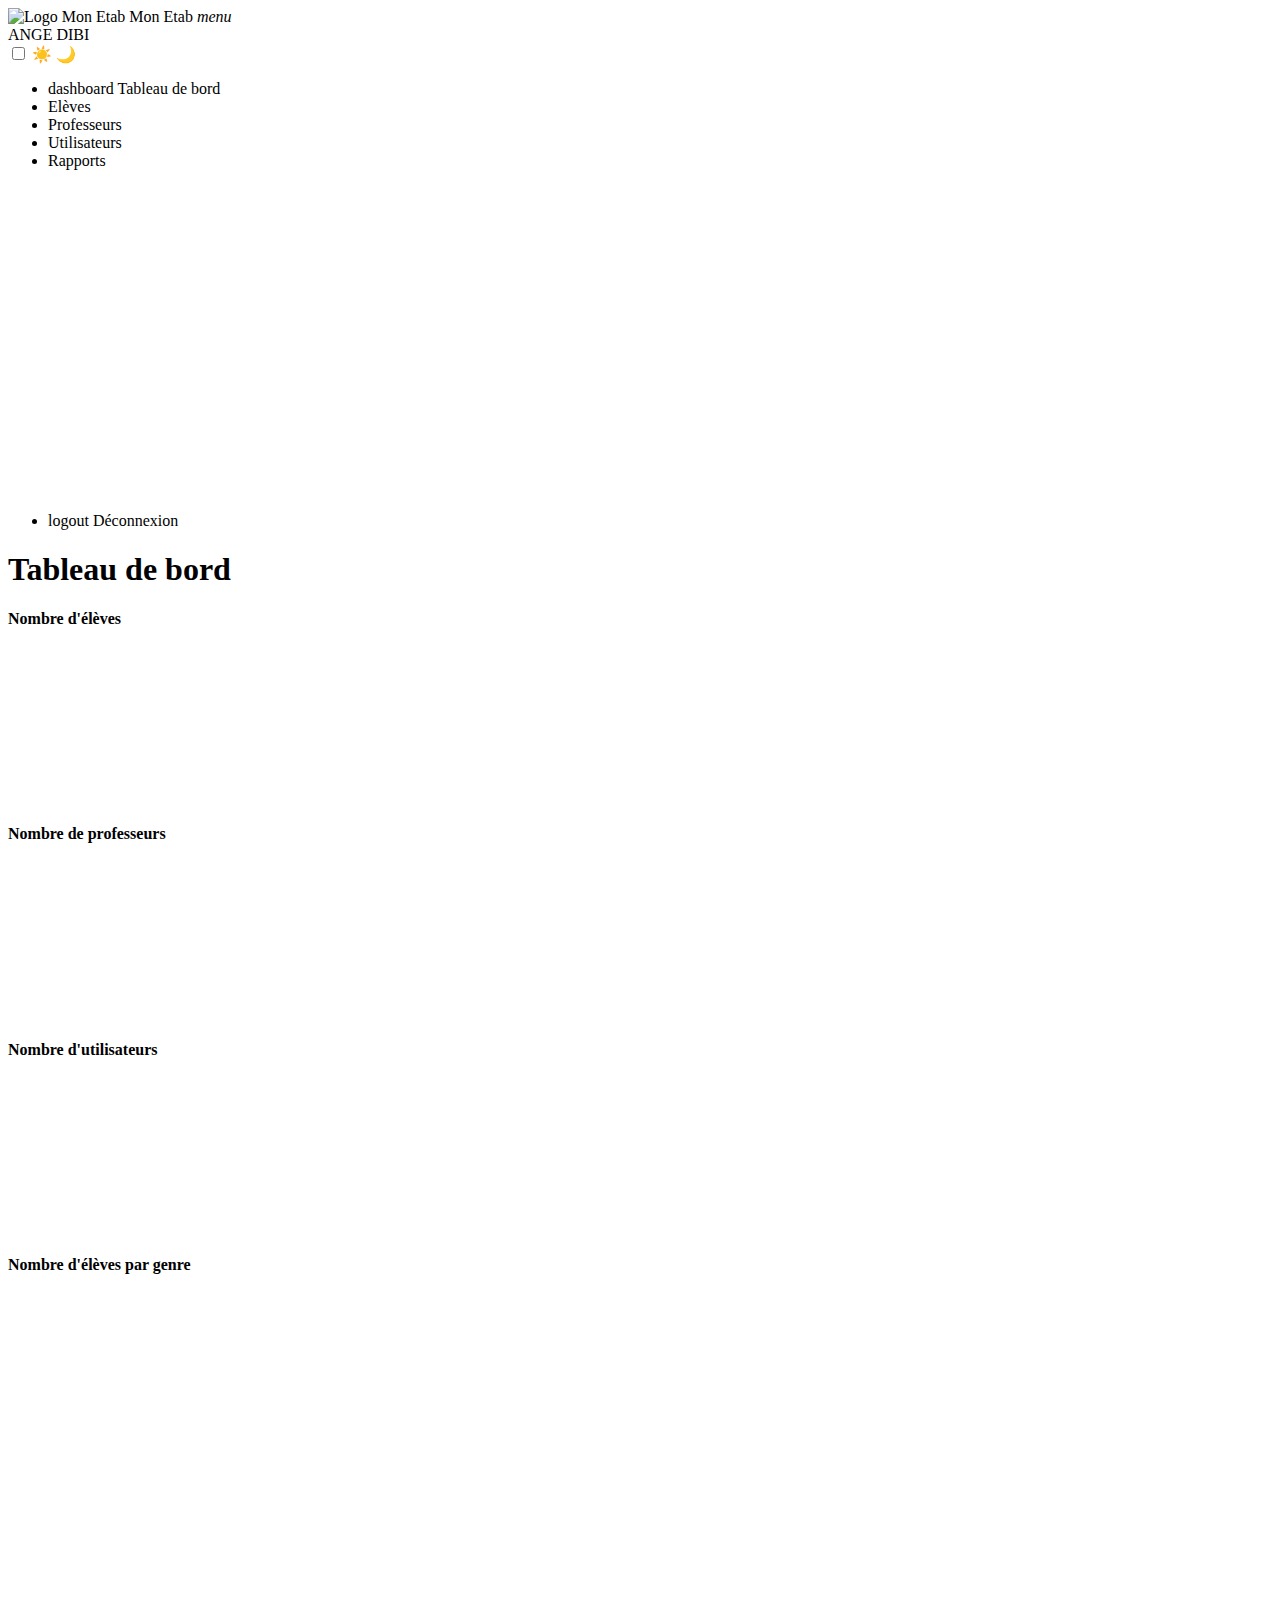
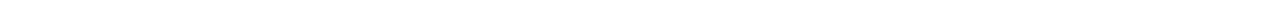
<file: target/classes/templates/home/index.html>
<!DOCTYPE html>
<html lang="fr"
      xmlns="http://www.w3.org/1999/xhtml"
      xmlns:th="http://www.thymeleaf.org">

<head th:insert="~{fragments/fragment :: head}"></head>

<body>

  <header id="header" class="header fixed-top d-flex align-items-center">

    <div class="d-flex align-items-center justify-content-between">
      <a th:href="@{home}" class="logo d-flex align-items-center">
        <img th:src="@{img/logo.png}" alt="Logo Mon Etab">
        <span class="d-none d-lg-block">  Mon Etab</span>
      </a>
      <i class="toggle-sidebar-btn"><span class="material-icons">menu</span></i>
    </div>

          <a class="nav-link nav-profile d-flex align-items-center pe-0" >
              <span class="d-none d-md-block ps-2">ANGE DIBI</span>
          </a>

      <div class="toggle-container">
          <input type="checkbox" id="toggle-switch" class="toggle-switch">
          <label for="toggle-switch" class="toggle-label">
              <span class="toggle-icon sun">☀️</span>
              <span class="toggle-icon moon">🌙</span>
          </label>
      </div>


  </header>

  <aside id="sidebar" class="sidebar">

    <ul class="sidebar-nav" id="sidebar-nav">

      <li class="nav-item">
        <a class="nav-link " >
            <span class="material-icons">dashboard</span>

          <span>Tableau de bord</span>
        </a>
      </li>

      <li class="nav-item">
        <a class="nav-link collapsed" th:href="@{students}">
          <i class="fas fa-user-graduate"></i><span> Elèves</span>
        </a>
      </li>

      <li class="nav-item">
        <a class="nav-link collapsed" th:href="@{teachers}">
          <i class="fas fa-chalkboard-teacher"></i><span>Professeurs</span>
        </a>
      </li>

        <li class="nav-item">
        <a class="nav-link collapsed" th:href="@{users}">
          <i class="fas fa-users"></i><span>Utilisateurs</span>
        </a>
      </li>

      <li class="nav-item">
        <a class="nav-link collapsed" th:href="@{reports}">
          <i class="fas fa-file-alt"></i><span>Rapports</span>
        </a>
      </li>

        <br/><br/><br/><br/><br/><br/><br/><br/><br/><br/><br/><br/><br/><br/><br/><br/><br/><br/><br/>

 <li class="nav-item">
     <div class="logout">
        <a class="nav-link " th:href="@{/}">
          <span class="material-icons">logout</span>
          <span>Déconnexion</span>
        </a>
         </div>
      </li>

    </ul>

  </aside>

  <main id="main" class="main">

    <div class="pagetitle">
      <h1>Tableau de bord</h1>

    </div>

    <section class="section dashboard">

        <div class="carddashboard">
            <div class="card">
                <div class="cardeleve">
                                <h4 class="card-title">Nombre d'élèves </h4>

                                <div class="">
                        <pre>


                                       <h1>                       <span th:text="${students.size()}"></span></h1>

                        </pre>
                    </div>
                </div>
            </div>

            <div class="card">
                <div class="cardeleve">
                    <h4 class="card-title">Nombre de professeurs </h4>
                    <div class="">
                        <pre>


                                       <h1>                       <span th:text="${teachers.size()}"></span></h1>

                        </pre>
            </div>
            </div>
        </div>

      </div>
    </section>

      <section class="section dashboard">
          <div class="carddashboard">
              <div class="card">
                  <div class="cardeleve">
                      <h4 class="card-title">Nombre d'utilisateurs </h4>
                      <div class="">
                        <pre>


                                       <h1>                       <span th:text="${users.size()}"></span></h1>

                        </pre>
                      </div>
                  </div>
              </div>

              <div class="card">
                  <div class="cardeleve">
                      <h4 class="card-title">Nombre d'élèves par genre</h4>
                      <div id="trafficChart" style="min-height: 300px;" class="echart"></div>

                      <script>
                          document.addEventListener("DOMContentLoaded", () => {
                            echarts.init(document.querySelector("#trafficChart")).setOption({
                              tooltip: {
                                trigger: 'item'
                              },
                              legend: {
                                top: '5%',
                                left: 'center'
                              },
                              series: [{
                                name: 'Elèves',
                                type: 'pie',
                                radius: ['40%', '70%'],
                                avoidLabelOverlap: false,
                                label: {
                                  show: false,
                                  position: 'center'
                                },
                                emphasis: {
                                  label: {
                                    show: true,
                                    fontSize: '18',
                                    fontWeight: 'bold'
                                  }
                                },
                                labelLine: {
                                  show: false
                                },
                                data: [{

                                    value: 9,
                                    name: 'HOMMES'

                                  },

                                  {
                                    value: 6,
                                    name: 'FEMMES'
                                  },

                                  {
                                    value: 1,
                                    name: 'NON PRÉCISÉS'
                                  },

                                ]
                              }]
                            });
                          });
                      </script>
                  </div>
              </div>
              </div>
          </div>
      </section>
  </main>
  <a href="#" class="back-to-top d-flex align-items-center justify-content-center"><i class="bi bi-arrow-up-short"></i></a>

  <th:block th:insert="~{fragments/fragment :: js}"></th:block>

  <script th:src="@{vendor/apexcharts/apexcharts.min.js}"></script>
  <script th:src="@{vendor/chart.js/chart.umd.js}"></script>
  <script th:src="@{vendor/echarts/echarts.min.js}"></script>

</body>
</html>
</file>
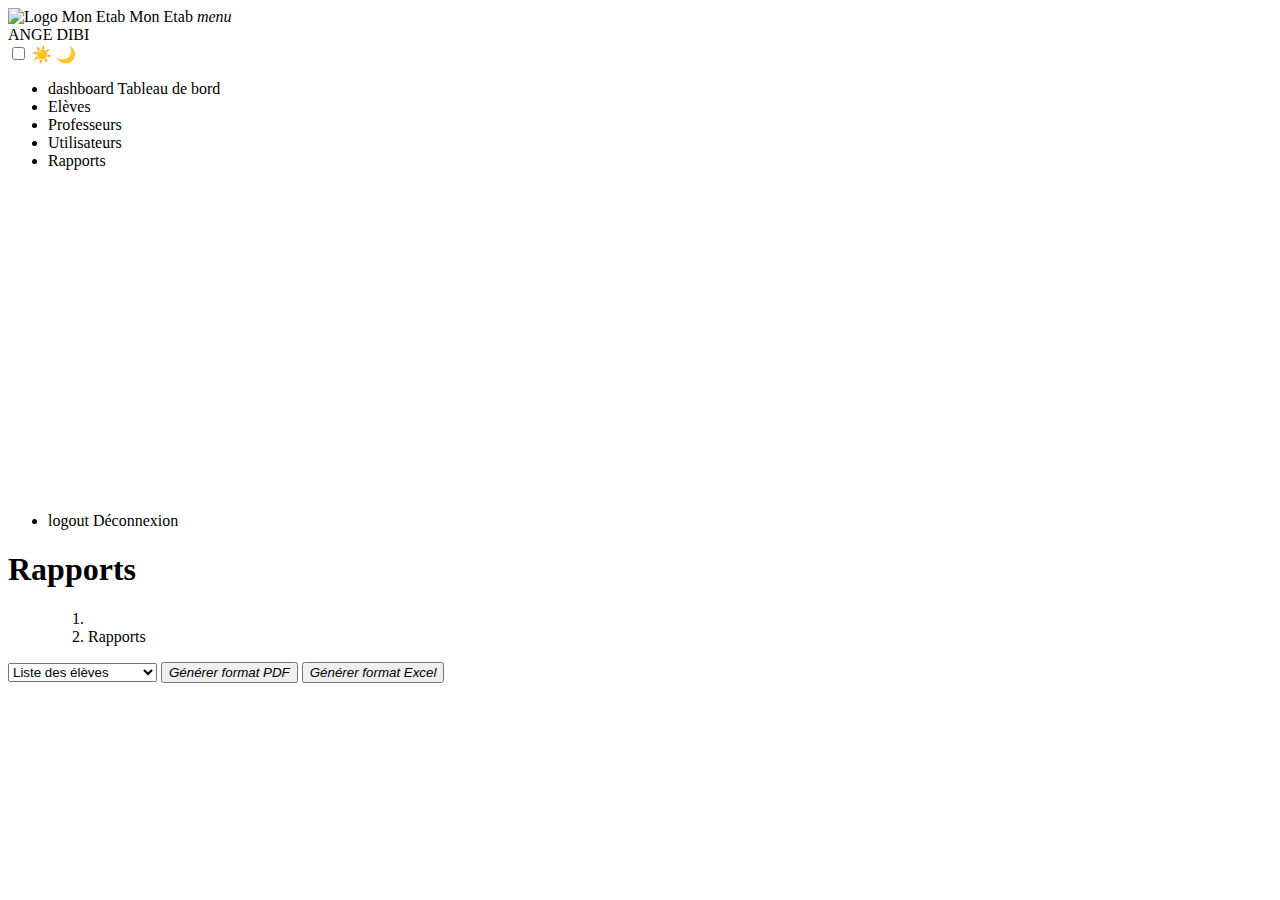
<file: target/classes/templates/reports/generate.html>
<!DOCTYPE html>
<html lang="fr"
      xmlns="http://www.w3.org/1999/xhtml"
      xmlns:th="http://www.thymeleaf.org">

<head th:insert="~{fragments/fragment :: head}"></head>

<body>

<header id="header" class="header fixed-top d-flex align-items-center">

    <div class="d-flex align-items-center justify-content-between">
        <a th:href="@{home}" class="logo d-flex align-items-center">
            <img th:src="@{img/logo.png}" alt="Logo Mon Etab">
            <span class="d-none d-lg-block">  Mon Etab</span>
        </a>
        <i class="toggle-sidebar-btn"><span class="material-icons">menu</span></i>
    </div>

    <a class="nav-link nav-profile d-flex align-items-center pe-0" >
        <span class="d-none d-md-block ps-2">ANGE DIBI</span>
    </a>

    <div class="toggle-container">
        <input type="checkbox" id="toggle-switch" class="toggle-switch">
        <label for="toggle-switch" class="toggle-label">
            <span class="toggle-icon sun">☀️</span>
            <span class="toggle-icon moon">🌙</span>
        </label>
    </div>

</header>

<aside id="sidebar" class="sidebar">

    <ul class="sidebar-nav" id="sidebar-nav">

        <li class="nav-item">
            <a class="nav-link collapsed" th:href="@{home}">
                <span class="material-icons">dashboard</span>
                </i><span>Tableau de bord </span>
            </a>
        </li>

        <li class="nav-item">
            <a class="nav-link collapsed" th:href="@{students}">
                <i class="fas fa-user-graduate "></i>
                <span>Elèves</span>
            </a>
        </li>

        <li class="nav-item">
            <a class="nav-link collapsed" th:href="@{teachers}">
                <i class="fas fa-chalkboard-teacher"></i><span>Professeurs</span>
            </a>
        </li>

        <li class="nav-item">
            <a class="nav-link collapsed" th:href="@{users}">
                <i class="fas fa-users"></i><span>Utilisateurs</span>
            </a>
        </li>

        <li class="nav-item">
            <a class="nav-link ">
                <i class="fas fa-file-alt"></i><span>Rapports</span>
            </a>
        </li>

        <br/><br/><br/><br/><br/><br/><br/><br/><br/><br/><br/><br/><br/><br/><br/><br/><br/><br/><br/>

        <li class="nav-item">
            <div class="logout">
                <a class="nav-link " th:href="@{/}">
                    <span class="material-icons">logout</span>
                    <span>Déconnexion</span>
                </a>
            </div>
        </li>
    </ul>
</aside>

<main id="main" class="main">

    <div class="pagetitle">
        <h1>Rapports</h1>
    </div>

    <div class="pagetitle">
        <nav>
            <ol class="breadcrumb">

                <nav>
                    <ol class="breadcrumb">
                        <li class="breadcrumb-item"><a th:href="@{home}"><i class="bi bi-house-door"></i></a></li>
                        <li class="breadcrumb-item active">Rapports</li>
                    </ol>
                </nav>

            </ol>
        </nav>
    </div>

    <div class="containertable">

        <main>

            <div class="options">
                <select id="rapport">
                    <option value="students">Liste des élèves</option>
                    <option value="teachers">Liste des professeurs</option>
                    <option value="users">Liste des utilisateurs</option>
                </select>

                <button class="annuler" type="reset"><i class="bi bi-file-earmark-pdf-fill">Générer format PDF</i></button>
                <button class="enregistrer" type="submit"><i class="bi bi-file-earmark-excel-fill">Générer format Excel</i></button>
            </div>
        </main>
    </div>
</main>

<a href="#" class="back-to-top d-flex align-items-center justify-content-center"><i class="bi bi-arrow-up-short"></i></a>

<th:block th:insert="~{fragments/fragment :: js}"></th:block>

</body>
</html>
</file>
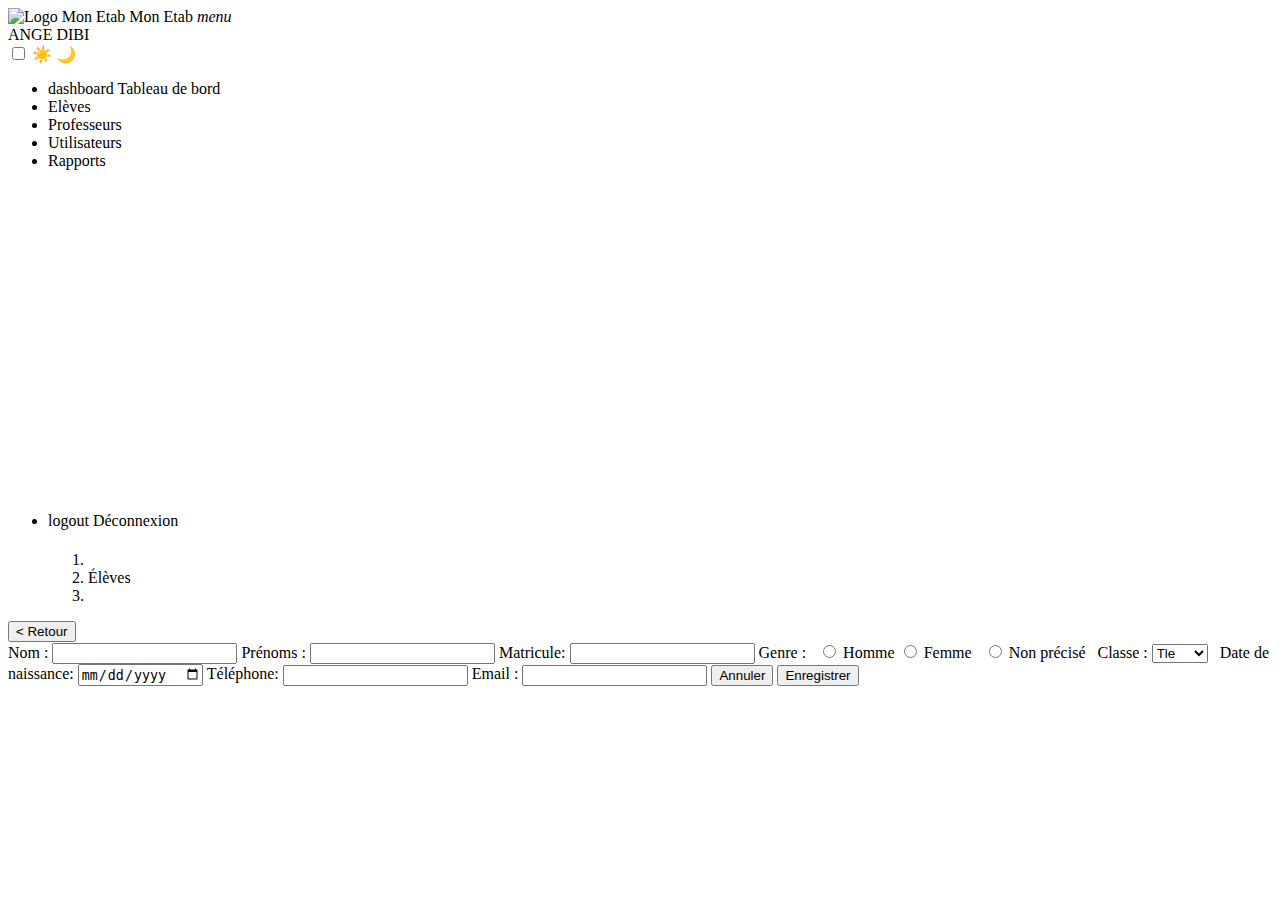
<file: target/classes/templates/students/forms.html>
<!DOCTYPE html>
<html lang="fr"
      xmlns="http://www.w3.org/1999/xhtml"
      xmlns:th="http://www.thymeleaf.org">

<head th:insert="~{fragments/fragmentforms :: headforms}"></head>

<body>

<header id="header" class="header fixed-top d-flex align-items-center">

    <div class="d-flex align-items-center justify-content-between">
        <a th:href="@{/home}" class="logo d-flex align-items-center">
            <img th:src="@{/img/logo.png}" alt="Logo Mon Etab">
            <span class="d-none d-lg-block">  Mon Etab</span>
        </a>
        <i class="toggle-sidebar-btn"><span class="material-icons">menu</span></i>
    </div>

    <a class="nav-link nav-profile d-flex align-items-center pe-0" >
        <span class="d-none d-md-block ps-2">ANGE DIBI</span>
    </a>

    <div class="toggle-container">
        <input type="checkbox" id="toggle-switch" class="toggle-switch">
        <label for="toggle-switch" class="toggle-label">
            <span class="toggle-icon sun">☀️</span>
            <span class="toggle-icon moon">🌙</span>
        </label>
    </div>

</header>

<aside id="sidebar" class="sidebar">

    <ul class="sidebar-nav" id="sidebar-nav">

        <li class="nav-item">
            <a class="nav-link collapsed" th:href="@{/home}">
                <span class="material-icons">dashboard</span>
                <span>Tableau de bord </span>
            </a>

        </li>

        <li class="nav-item">
            <a class="nav-link " >
                <i class="fas fa-user-graduate "></i>
                <span>Elèves</span>
            </a>
        </li>

        <li class="nav-item">
            <a class="nav-link collapsed" th:href="@{/teachers}">
                <i class="fas fa-chalkboard-teacher"></i><span>Professeurs</span>
            </a>

        </li>

        <li class="nav-item">
            <a class="nav-link collapsed" th:href="@{/users}">
                <i class="fas fa-users"></i><span>Utilisateurs</span>
            </a>
        </li>

        <li class="nav-item">
            <a class="nav-link collapsed" th:href="@{/reports}">
                <i class="fas fa-file-alt"></i><span>Rapports</span>
            </a>
        </li>

        <br/><br/><br/><br/><br/><br/><br/><br/><br/><br/><br/><br/><br/><br/><br/><br/><br/><br/><br/>

        <li class="nav-item">
            <div class="logout">
                <a class="nav-link " th:href="@{/}">
                    <span class="material-icons">logout</span>
                    <span>Déconnexion</span>
                </a>
            </div>
        </li>
    </ul>
</aside>

<main id="main" class="main">

    <div class="pagetitle">
        <h1 th:text="${student.id == null}?'Ajouter un élève':'Modifier élève'" ></h1>
    </div>

    <div class="pagetitle">
        <nav>
            <ol class="breadcrumb">

                <nav>
                    <ol class="breadcrumb">
                        <li class="breadcrumb-item"><a th:href="@{/home}"><i class="bi bi-house-door"></i></a></li>
                        <li class="breadcrumb-item"><a th:href="@{/students}">Élèves</a></li>
                        <li class="breadcrumb-item active" th:text="${student.id == null}?'Ajout':'Modification'"></li>
                    </ol>
                </nav>

            </ol>
        </nav>
    </div>


    <div class="containertable">
        <main>
            <button  class="boutonajout"><span> <a th:href="@{/students}" >< Retour</a></span>
            </button>

            <form th:object="${student}" th:action="@{/students}" method="post">

                <input th:field="*{id}" hidden type="text">

                <label for="nom">Nom :</label>
                <input th:field="*{nom}" type="text" id="nom" name="nom">

                <label for="prenom">Prénoms :</label>
                <input th:field="*{prenom}" type="text" id="prenom" name="prenom">

                <label for="matricule">Matricule:</label>
                <input th:field="*{matricule}" type="text" id="matricule" name="matricule">

                <label>Genre :</label>  
                <input th:field="*{genre}" type="radio" id="homme" name="genre" value="M">
                <label for="homme">Homme</label>

                <input th:field="*{genre}" type="radio" id="femme" name="genre" value="F">
                <label for="femme">Femme</label>  

                <input th:field="*{genre}" type="radio" id="autre" name="genre" value="Non précisé">
                <label for="autre">Non précisé</label>  


                <label for="classe">Classe :</label>
                <select th:field="*{classe}" id="classe" name="classe">
                    <option value="Tle">Tle</option>
                    <option value="1ere">1ère</option>
                    <option value="2nd">2nde</option>
                    <option value="3eme">3ème</option>
                    <option value="4eme">4ème</option>
                    <option value="5eme">5ème</option>
                    <option value="6eme">6ème</option>
                </select>  


                <label for="dateNaissance">Date de naissance:</label>
                <input th:field="*{dateNaissance}" type="date" id="dateNaissance" name="date">

                <label for="telephone">Téléphone:</label>
                <input th:field="*{telephone}" type="tel" id="telephone" name="telephone">

                <label for="email">Email :</label>
                <input th:field="*{email}" type="text" id="email" name="email">

                <button class="annuler" type="reset">Annuler</button>
                <button class="enregistrer" type="submit">Enregistrer</button>
            </form>
        </main>
    </div>
</main>

<a href="#" class="back-to-top d-flex align-items-center justify-content-center"><i class="bi bi-arrow-up-short"></i></a>

<th:block th:insert="~{fragments/fragmentforms :: jsforms}"></th:block>

</body>
</html>
</file>
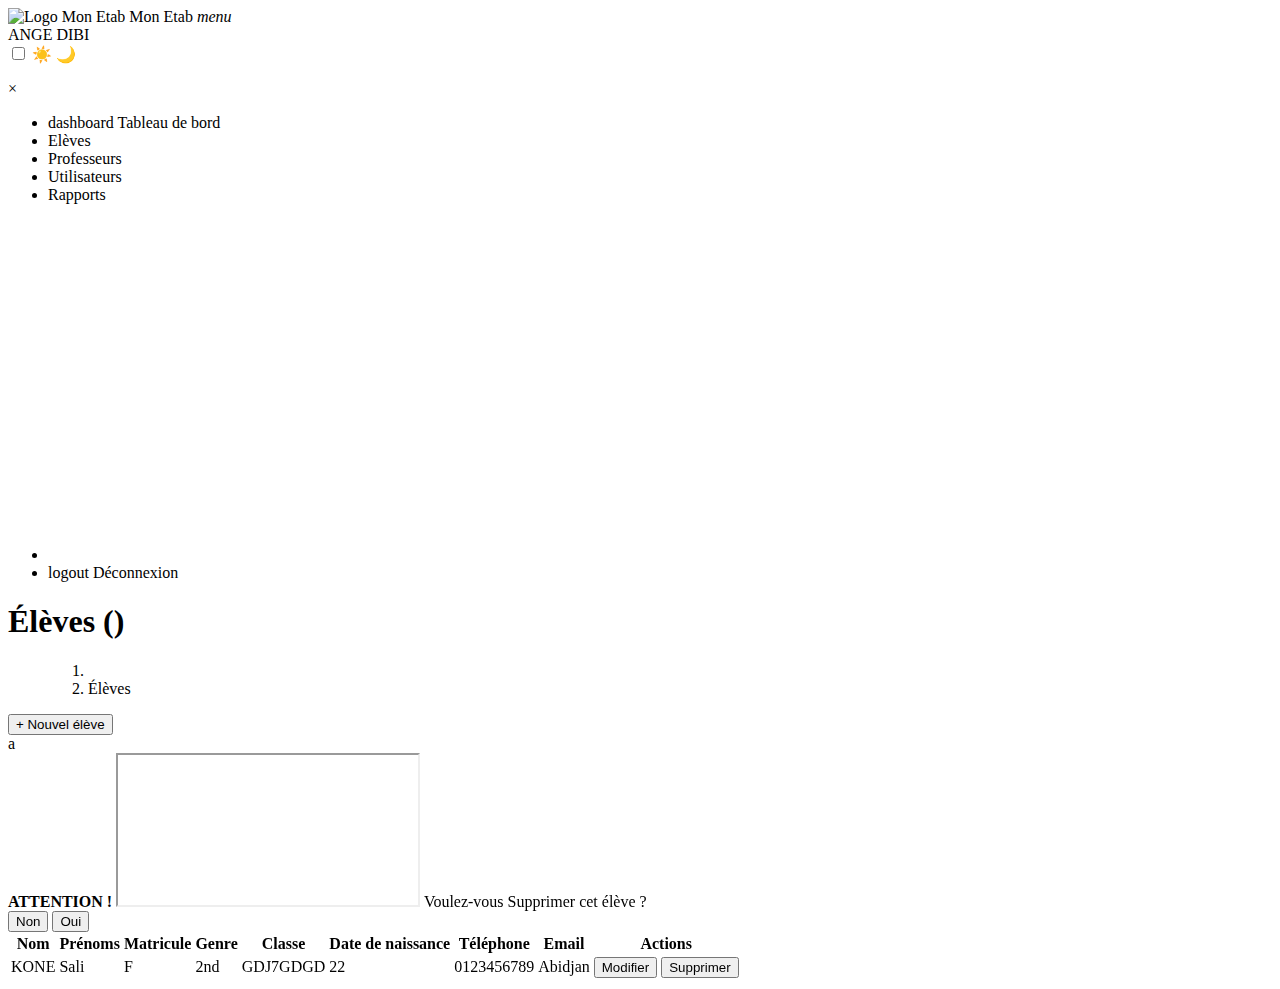
<file: target/classes/templates/students/list.html>
<!DOCTYPE html>
<html lang="fr"
      xmlns="http://www.w3.org/1999/xhtml"
      xmlns:th="http://www.thymeleaf.org">

<head th:insert="~{fragments/fragment :: head}">

</head>

<body>
<title>Elèves - Mon Etab</title>

<header id="header" class="header fixed-top d-flex align-items-center">

    <div class="d-flex align-items-center justify-content-between">
        <a th:href="@{home}" class="logo d-flex align-items-center">
            <img th:src="@{img/logo.png}" alt="Logo Mon Etab">
            <span class="d-none d-lg-block">  Mon Etab</span>
        </a>
        <i class="toggle-sidebar-btn"><span class="material-icons">menu</span></i>
    </div>

    <a class="nav-link nav-profile d-flex align-items-center pe-0" >
        <span class="d-none d-md-block ps-2">ANGE DIBI</span>
    </a>

    <div class="toggle-container">
        <input type="checkbox" id="toggle-switch" class="toggle-switch">
        <label for="toggle-switch" class="toggle-label">
            <span class="toggle-icon sun">☀️</span>
            <span class="toggle-icon moon">🌙</span>
        </label>
    </div>

</header>

<div id="custom-notification" class="hidden">
    <p id="notification-message"></p>
    <span class="close-btn" onclick="closeNotification()">×</span>
</div>

<aside id="sidebar" class="sidebar">

    <ul class="sidebar-nav" id="sidebar-nav">


        <li class="nav-item">
            <a class="nav-link collapsed" th:href="@{home}">
                <span class="material-icons">dashboard</span>
                <span>Tableau de bord </span>
            </a>
        </li>

        <li class="nav-item">
            <a class="nav-link " >
                <i class="fas fa-user-graduate "></i>
                <span>Elèves</span>
            </a>
        </li>

        <li class="nav-item">
            <a class="nav-link collapsed" th:href="@{teachers}">
                <i class="fas fa-chalkboard-teacher"></i><span>Professeurs</span>
            </a>
        </li>

        <li class="nav-item">
            <a class="nav-link collapsed" th:href="@{users}" >
                <i class="fas fa-users"></i><span>Utilisateurs</span>
            </a>
        </li>

        <li class="nav-item">
            <a class="nav-link collapsed"  th:href="@{reports}" >
                <i class="fas fa-file-alt"></i><span>Rapports</span>
            </a>
        </li>

        <br/><br/><br/><br/><br/><br/><br/><br/><br/><br/><br/><br/><br/><br/><br/><br/><br/><br/><br/>

        <li class="nav-item">

        </li>

        <li class="nav-item">
            <div class="logout">
                <a class="nav-link " th:href="@{/}">
                    <span class="material-icons">logout</span>
                    <span>Déconnexion</span>
                </a>
            </div>
        </li>
    </ul>
</aside>

<main id="main" class="main">

    <div class="pagetitle">
        <h1>Élèves (<span th:text="${students.size()}"></span>)</h1>
    </div>

    <div class="pagetitle">
        <nav>
            <ol class="breadcrumb">

                <nav>
                    <ol class="breadcrumb">
                        <li class="breadcrumb-item"><a th:href="@{home}"><i class="bi bi-house-door"></i></a></li>
                        <li class="breadcrumb-item active">Élèves</li>
                    </ol>
                </nav>

            </ol>
        </nav>
    </div>



    <div class="containertable">

        <main>

            <button  class="boutonajout"><span><a th:href="@{/students/add}"> + Nouvel élève</a></span></button>

            <table>
                <thead class="table-dark">
                <tr>
                    <th>Nom</th>
                    <th>Prénoms</th>
                    <th>Matricule</th>
                    <th>Genre</th>
                    <th>Classe</th>
                    <th>Date de naissance</th>
                    <th>Téléphone</th>
                    <th>Email</th>
                    <th>Actions</th>
                </tr>
                </thead>
                <tbody>

                <tr th:each="student:${students}">
                    <td th:text="${student.getNom}">KONE</td>
                    <td th:text="${student.getPrenom}">Sali</td>
                    <td th:text="${student.getMatricule}">F</td>
                    <td th:text="${student.getGenre}">2nd</td>
                    <td th:text="${student.getClasse}">GDJ7GDGD</td>
                    <td th:text="${student.getDateNaissance}">22</td>
                    <td th:text="${student.getTelephone}">0123456789</td>
                    <td th:text="${student.getEmail}">Abidjan</td>

                    <td>
                        <button  class="boutonaction1">
                            <span>
                                <a th:href="@{/students/{id}(id=${student.id})}">Modifier</a>
                            </span>
                        </button>

                        <button onclick="openModalDelete(this.dataset.id)" th:attr="data-id=${student.id}" class="boutonaction2">
                             <span>
                            Supprimer
                        </span>
                        </button>
                    </td>

                    <div id="closeModal" class="modal">

                        <div class="imodal">a</div>
                        <div class="modal-1">
                            <strong>ATTENTION !</strong>
                            <iframe class="trash" src="https://lottie.host/embed/e5bef1fb-e325-47a8-85d3-bddc5f8c351a/nADN8RQQle.json"></iframe>
                            <label class="text">
                                Voulez-vous Supprimer cet élève ?
                            </label>
                            <div class="btn">
                                <button type="submit3" onclick="closeModal()" id="btnClose" class="btnNo">Non</button>
                                <button type="cancel2" onclick="deleteStudent(this.dataset.id)" th:attr="data-id=${student.id}" id="btnYes" class="btnYes">Oui</button>
                            </div>
                        </div>
                    </div>



                </tr>
                </tbody>
            </table>

        </main>
    </div>

</main>

<a href="#" class="back-to-top d-flex align-items-center justify-content-center"><i class="bi bi-arrow-up-short"></i></a>

<th:block th:insert="~{fragments/fragment :: js}"></th:block>


</body>

</html>
</file>
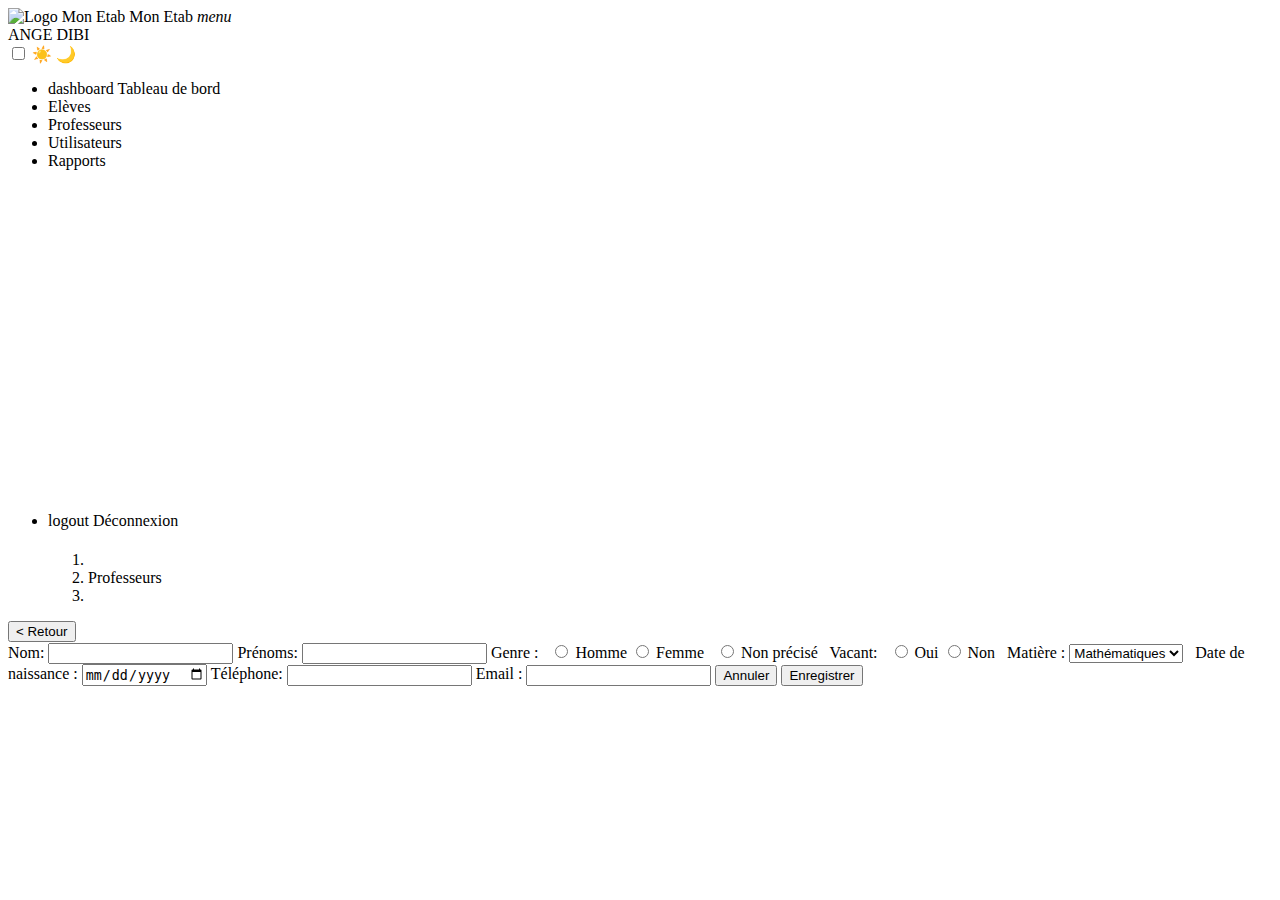
<file: target/classes/templates/teachers/forms.html>
<!DOCTYPE html>
<html lang="fr"
      xmlns="http://www.w3.org/1999/xhtml"
      xmlns:th="http://www.thymeleaf.org">

<head th:insert="~{fragments/fragmentforms :: headforms}"></head>

<body>

<header id="header" class="header fixed-top d-flex align-items-center">

    <div class="d-flex align-items-center justify-content-between">
        <a th:href="@{/home}" class="logo d-flex align-items-center">
            <img th:src="@{/img/logo.png}" alt="Logo Mon Etab">
            <span class="d-none d-lg-block">  Mon Etab</span>
        </a>
        <i class="toggle-sidebar-btn"><span class="material-icons">menu</span></i>
    </div>

    <a class="nav-link nav-profile d-flex align-items-center pe-0" >
        <span class="d-none d-md-block ps-2">ANGE DIBI</span>
    </a>

    <div class="toggle-container">
        <input type="checkbox" id="toggle-switch" class="toggle-switch">
        <label for="toggle-switch" class="toggle-label">
            <span class="toggle-icon sun">☀️</span>
            <span class="toggle-icon moon">🌙</span>
        </label>
    </div>

</header>

<aside id="sidebar" class="sidebar">

    <ul class="sidebar-nav" id="sidebar-nav">

        <li class="nav-item">
            <a class="nav-link collapsed" th:href="@{/home}">
                <span class="material-icons">dashboard</span>
                </i><span>Tableau de bord </span>
            </a>
        </li>

        <li class="nav-item"  >
            <a class="nav-link collapsed" th:href="@{/students}">
                <i class="fas fa-user-graduate "></i>
                <span>Elèves</span>
            </a>
        </li>

        <li class="nav-item">
            <a class="nav-link "  >
                <i class="fas fa-chalkboard-teacher"></i><span>Professeurs</span>
            </a>
        </li>

        <li class="nav-item">
            <a class="nav-link collapsed" th:href="@{/users}">
                <i class="fas fa-users"></i><span>Utilisateurs</span>
            </a>
        </li>

        <li class="nav-item">
            <a class="nav-link collapsed" th:href="@{/reports}">
                <i class="fas fa-file-alt"></i><span>Rapports</span>
            </a>
        </li>

        <br/><br/><br/><br/><br/><br/><br/><br/><br/><br/><br/><br/><br/><br/><br/><br/><br/><br/><br/>

        <li class="nav-item">
            <div class="logout">
                <a class="nav-link " th:href="@{/}">
                    <span class="material-icons">logout</span>
                    <span>Déconnexion</span>
                </a>
            </div>
        </li>
    </ul>
</aside>

<main id="main" class="main">

    <div class="pagetitle">
        <h1 th:text="${teacher.id == null}?'Ajouter un professeur':'Modifier professeur'" ></h1>
    </div>

    <div class="pagetitle">
        <nav>
            <ol class="breadcrumb">

                <nav>
                    <ol class="breadcrumb">
                        <li class="breadcrumb-item"><a th:href="@{/home}"><i class="bi bi-house-door"></i></a></li>
                        <li class="breadcrumb-item"><a th:href="@{/teachers}">Professeurs</a></li>
                        <li class="breadcrumb-item active" th:text="${teacher.id == null}?'Ajout':'Modification'"></li>
                    </ol>
                </nav>

            </ol>
        </nav>
    </div>

    <div class="containertable">

        <main>
            <button  class="boutonajout"><span> <a th:href="@{/teachers}" >< Retour</a></span>
            </button>


            <form th:object="${teacher}" th:action="@{/teachers}" method="post">

                <input th:field="*{id}" hidden type="text">

                <label for="nom">Nom:</label>
                <input th:field="*{nom}" type="text" id="nom" name="nom">

                <label for="prenom">Prénoms:</label>
                <input th:field="*{prenom}" type="text" id="prenom" name="prenom">

                <label>Genre :</label>  

                <input th:field="*{genre}" type="radio" id="homme" name="genre" value="M">
                <label for="homme">Homme</label>

                <input th:field="*{genre}" type="radio" id="femme" name="genre" value="F">
                <label for="femme">Femme</label>  

                <input th:field="*{genre}" type="radio" id="autre" name="genre" value="Non précisé">
                <label for="autre">Non précisé</label>  

                <label>Vacant:</label>  
                <input th:field="*{vacant}" type="radio" name="sexe" value="Oui">
                <label>Oui</label>
                <input th:field="*{vacant}" type="radio" name="sexe" value="Non">
                <label>Non</label>  

                <label for="matiere">Matière :</label>
                <select th:field="*{matiere}" id="matiere" name="matiere">
                    <option value="Mathematiques">Mathématiques</option>
                    <option value="Physique">Physique</option>
                    <option value="EPS">EPS</option>
                    <option value="Anglais">Anglais</option>
                    <option value="SVT">SVT</option>
                    <option value="Philosophie">Philosophie</option>
                    <option value="Francais">Francais</option>
                </select>  

                <label for="dateNaissance">Date de naissance :</label>
                <input th:field="*{dateNaissance}" type="date" id="dateNaissance" name="date">

                <label for="telephone">Téléphone:</label>
                <input th:field="*{telephone}" type="tel" id="telephone" name="telephone">

                <label for="email">Email :</label>
                <input th:field="*{email}" type="text" id="email" name="email">

                <button class="annuler" type="reset">Annuler</button>

                <button class="enregistrer" type="submit">Enregistrer</button>
            </form>
        </main>
    </div>
</main>

<a href="#" class="back-to-top d-flex align-items-center justify-content-center"><i class="bi bi-arrow-up-short"></i></a>

<th:block th:insert="~{fragments/fragmentforms :: jsforms}"></th:block>

    </body>
</html>
</file>
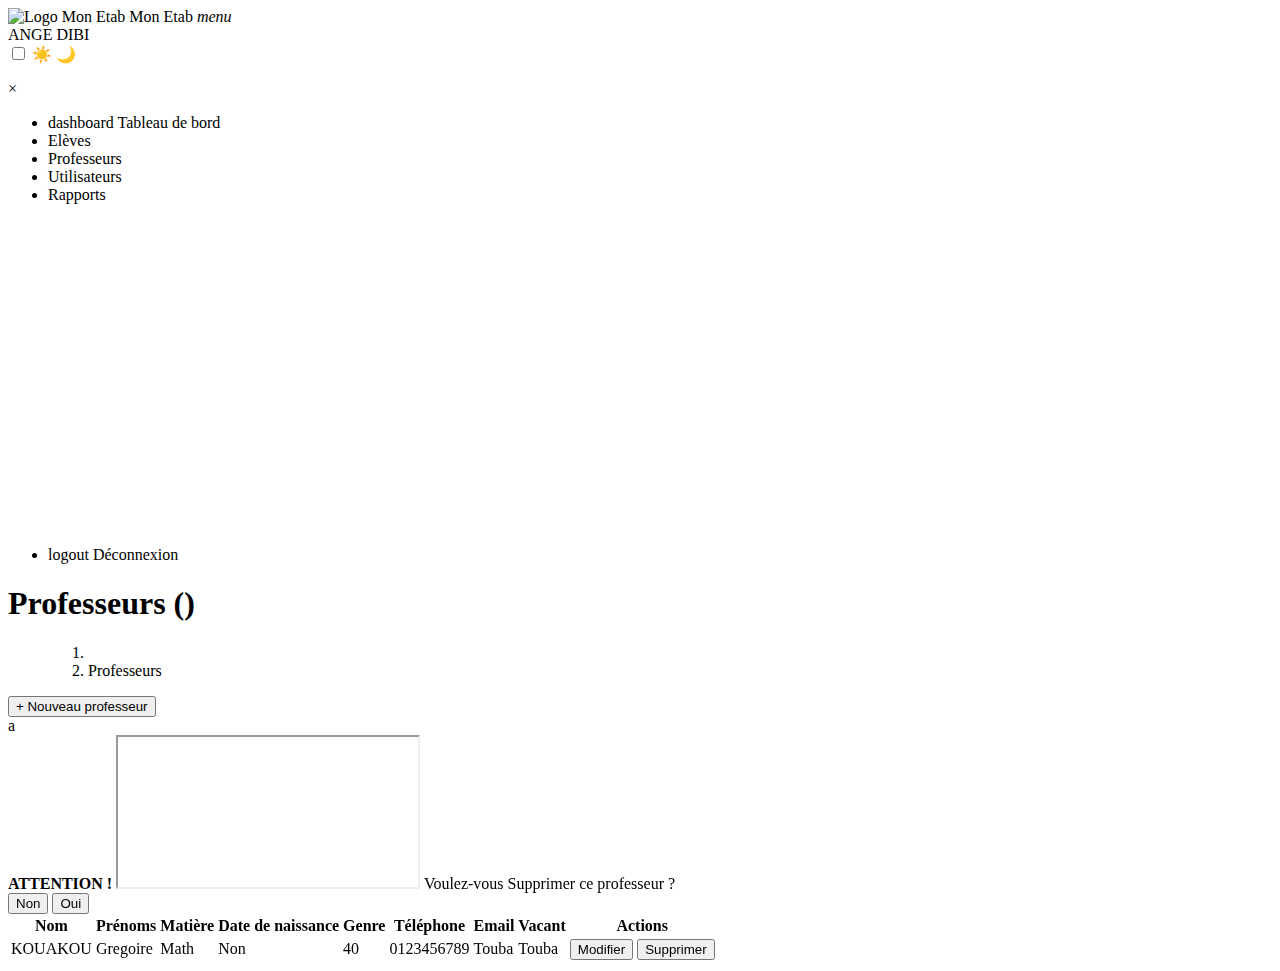
<file: target/classes/templates/teachers/list.html>
<!DOCTYPE html>
<html lang="fr"
      xmlns="http://www.w3.org/1999/xhtml"
      xmlns:th="http://www.thymeleaf.org">

<head th:insert="~{fragments/fragment :: head}"></head>

<body>

<header id="header" class="header fixed-top d-flex align-items-center">

    <div class="d-flex align-items-center justify-content-between">
        <a th:href="@{home}" class="logo d-flex align-items-center">
            <img th:src="@{img/logo.png}" alt="Logo Mon Etab">
            <span class="d-none d-lg-block">  Mon Etab</span>
        </a>
        <i class="toggle-sidebar-btn"><span class="material-icons">menu</span></i>
    </div>

    <a class="nav-link nav-profile d-flex align-items-center pe-0" >
        <span class="d-none d-md-block ps-2">ANGE DIBI</span>
    </a>

    <div class="toggle-container">
        <input type="checkbox" id="toggle-switch" class="toggle-switch">
        <label for="toggle-switch" class="toggle-label">
            <span class="toggle-icon sun">☀️</span>
            <span class="toggle-icon moon">🌙</span>
        </label>
    </div>

</header>

<div id="custom-notification" class="hidden">
    <p id="notification-message"></p>
    <span class="close-btn" onclick="closeNotification()">×</span>
</div>

<aside id="sidebar" class="sidebar">

    <ul class="sidebar-nav" id="sidebar-nav">

        <li class="nav-item">
            <a class="nav-link collapsed" th:href="@{home}">
                <span class="material-icons">dashboard</span>
                </i><span>Tableau de bord </span>
            </a>
        </li>

        <li class="nav-item"  >
            <a class="nav-link collapsed" th:href="@{students}">
                <i class="fas fa-user-graduate "></i>
                <span>Elèves</span>
            </a>
        </li>

        <li class="nav-item">
            <a class="nav-link "  >
                <i class="fas fa-chalkboard-teacher"></i><span>Professeurs</span>
            </a>
        </li>

        <li class="nav-item">
            <a class="nav-link collapsed" th:href="@{users}">
                <i class="fas fa-users"></i><span>Utilisateurs</span>
            </a>
        </li>

        <li class="nav-item">
            <a class="nav-link collapsed" th:href="@{reports}">
                <i class="fas fa-file-alt"></i><span>Rapports</span>
            </a>
        </li>

        <br/><br/><br/><br/><br/><br/><br/><br/><br/><br/><br/><br/><br/><br/><br/><br/><br/><br/><br/>

        <li class="nav-item">
            <div class="logout">
                <a class="nav-link " th:href="@{/}">
                    <span class="material-icons">logout</span>
                    <span>Déconnexion</span>
                </a>
            </div>
        </li>
    </ul>
</aside>

<main id="main" class="main">

    <div class="pagetitle">
        <h1>Professeurs (<span th:text="${teachers.size()}"></span>)</h1>
    </div>

    <div class="pagetitle">
        <nav>
            <ol class="breadcrumb">

                <nav>
                    <ol class="breadcrumb">
                        <li class="breadcrumb-item"><a th:href="@{home}"><i class="bi bi-house-door"></i></a></li>
                        <li class="breadcrumb-item active">Professeurs</li>
                    </ol>
                </nav>

            </ol>
        </nav>
    </div>

    <div class="containertable">

        <main>
            <button  class="boutonajout"><span><a th:href="@{/teachers/add}"> + Nouveau professeur</a></span>
            </button>

            <table>
                <thead class="table-dark">
                <tr>
                    <th>Nom</th>
                    <th>Prénoms</th>
                    <th>Matière</th>
                    <th>Date de naissance</th>
                    <th>Genre</th>
                    <th>Téléphone</th>
                    <th>Email</th>
                    <th>Vacant</th>
                    <th>Actions</th>
                </tr>
                </thead>
                <tbody>
                <tr th:each="teacher:${teachers}">
                    <td th:text="${teacher.getNom}">KOUAKOU</td>
                    <td th:text="${teacher.getPrenom}">Gregoire</td>
                    <td th:text="${teacher.getMatiere}">Math</td>
                    <td th:text="${teacher.getDateNaissance}">Non</td>
                    <td th:text="${teacher.getGenre}">40</td>
                    <td th:text="${teacher.getTelephone}">0123456789</td>
                    <td th:text="${teacher.getEmail}">Touba</td>
                    <td th:text="${teacher.getVacant}">Touba</td>

                    <td>
                        <button  class="boutonaction1">
                            <span>
                                <a th:href="@{/teachers/{id}(id=${teacher.id})}">Modifier</a>
                            </span>
                        </button>

                        <button onclick="openModalDelete(this.dataset.id)" th:attr="data-id=${teacher.id}" class="boutonaction2">
                             <span>
                            Supprimer
                        </span>
                        </button>
                    </td>

                    <div id="closeModal" class="modal">

                        <div class="imodal">a</div>
                        <div class="modal-1">
                            <strong>ATTENTION !</strong>
                            <iframe class="trash" src="https://lottie.host/embed/e5bef1fb-e325-47a8-85d3-bddc5f8c351a/nADN8RQQle.json"></iframe>
                            <label class="text">
                                Voulez-vous Supprimer ce professeur ?
                            </label>
                            <div class="btn">
                                <button type="submit3" onclick="closeModal()" id="btnClose" class="btnNo">Non</button>
                                <button type="cancel2" onclick="deleteTeacher(this.dataset.id)" th:attr="data-id=${teacher.id}" id="btnYes" class="btnYes">Oui</button>
                            </div>
                        </div>
                    </div>

                </tr>

                </tbody>
            </table>


        </main>
    </div>
</main>

<a href="#" class="back-to-top d-flex align-items-center justify-content-center"><i class="bi bi-arrow-up-short"></i></a>

<th:block th:insert="~{fragments/fragment :: js}"></th:block>

</body>
</html>
</file>
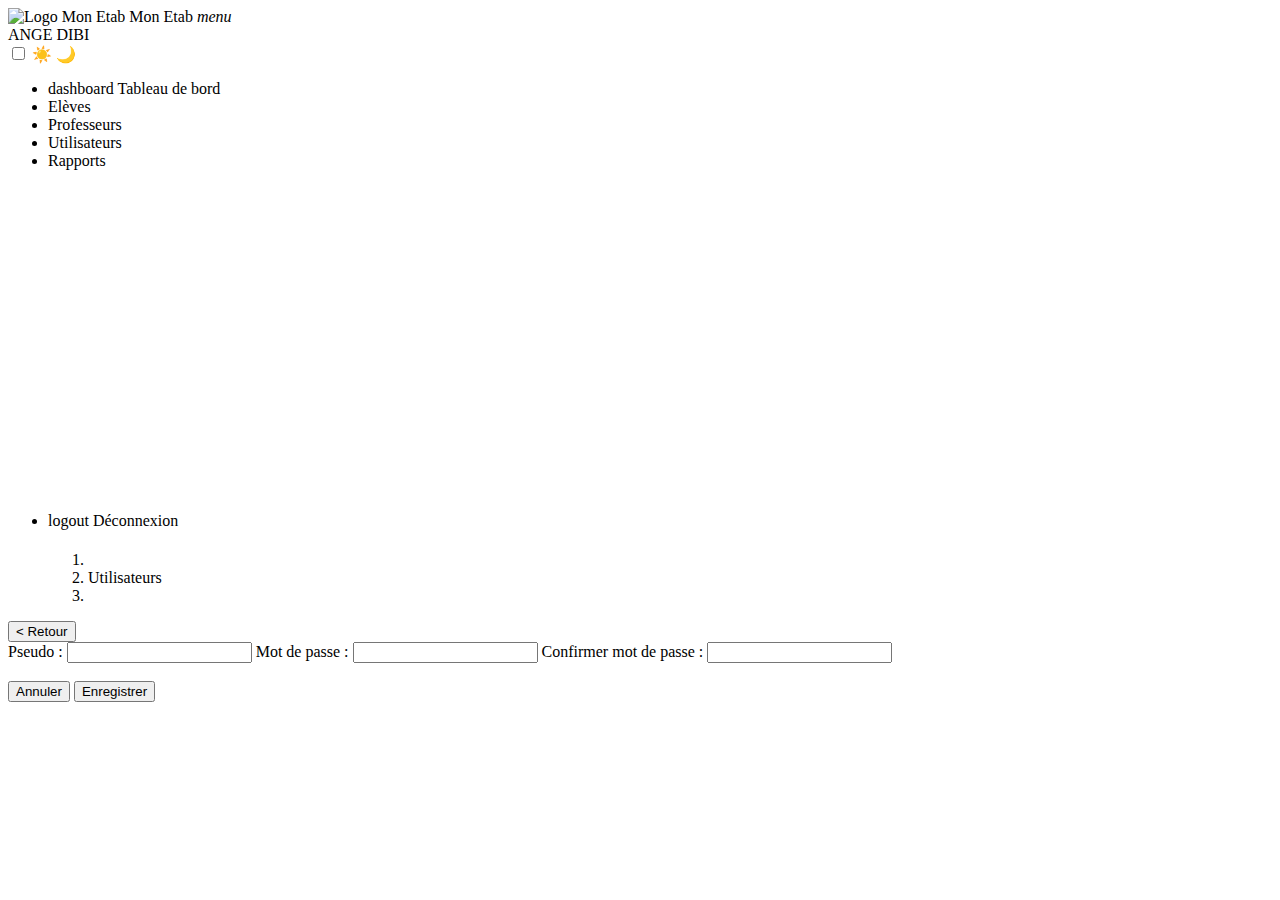
<file: target/classes/templates/users/forms.html>
<!DOCTYPE html>
<html lang="fr"
      xmlns="http://www.w3.org/1999/xhtml"
      xmlns:th="http://www.thymeleaf.org">

<head th:insert="~{fragments/fragmentforms :: headforms}"></head>

<body>

<header id="header" class="header fixed-top d-flex align-items-center">

    <div class="d-flex align-items-center justify-content-between">
        <a th:href="@{/home}" class="logo d-flex align-items-center">
            <img th:src="@{/img/logo.png}" alt="Logo Mon Etab">
            <span class="d-none d-lg-block">  Mon Etab</span>
        </a>
        <i class="toggle-sidebar-btn"><span class="material-icons">menu</span></i>
    </div>

    <a class="nav-link nav-profile d-flex align-items-center pe-0" >
        <span class="d-none d-md-block ps-2">ANGE DIBI</span>
    </a>

    <div class="toggle-container">
        <input type="checkbox" id="toggle-switch" class="toggle-switch">
        <label for="toggle-switch" class="toggle-label">
            <span class="toggle-icon sun">☀️</span>
            <span class="toggle-icon moon">🌙</span>
        </label>
    </div>

</header>

<aside id="sidebar" class="sidebar">

    <ul class="sidebar-nav" id="sidebar-nav">

        <li class="nav-item">
            <a class="nav-link collapsed" th:href="@{/home}">
                <span class="material-icons">dashboard</span>
                <span>Tableau de bord </span>
            </a>
        </li>

        <li class="nav-item">
            <a  class="nav-link collapsed" th:href="@{/students}">
                <i class="fas fa-user-graduate "></i>
                <span>Elèves</span>
            </a>
        </li>

        <li class="nav-item">
            <a class="nav-link collapsed" th:href="@{/teachers}">
                <i class="fas fa-chalkboard-teacher"></i><span>Professeurs</span>
            </a>
        </li>

        <li class="nav-item">
            <a class="nav-link ">
                <i class="fas fa-users"></i><span>Utilisateurs</span>
            </a>
        </li>

        <li class="nav-item">
            <a class="nav-link collapsed" th:href="@{/reports}">
                <i class="fas fa-file-alt"></i><span>Rapports</span>
            </a>
        </li>

        <br/><br/><br/><br/><br/><br/><br/><br/><br/><br/><br/><br/><br/><br/><br/><br/><br/><br/><br/>

        <li class="nav-item">
            <div class="logout">
                <a class="nav-link " th:href="@{/}">
                    <span class="material-icons">logout</span>
                    <span>Déconnexion</span>
                </a>
            </div>
        </li>
    </ul>
</aside>

<main id="main" class="main">

    <div class="pagetitle">
        <h1 th:text="${user.id == null}?'Ajouter un utilisateur':'Modifier utilisateur'"></h1>
    </div>

    <div class="pagetitle">
        <nav>
            <ol class="breadcrumb">

                <nav>
                    <ol class="breadcrumb">
                        <li class="breadcrumb-item"><a th:href="@{/home}"><i class="bi bi-house-door"></i></a></li>
                        <li class="breadcrumb-item"><a th:href="@{/users}">Utilisateurs</a></li>
                        <li class="breadcrumb-item active" th:text="${user.id == null}?'Ajout':'Modification'"></li>
                    </ol>
                </nav>

            </ol>
        </nav>
    </div>

    <div class="containertable">

        <main>

            <button  class="boutonajout"><span> <a th:href="@{/users}" >< Retour</a></span>
            </button>

            <form th:object="${user}" th:action="@{/users}" method="post">

                <input th:field="*{id}" hidden type="text">

                <label for="pseudo">Pseudo :</label>
                <input th:field="*{pseudo}" type="text" id="pseudo" name="pseudo">

                <label for="password">Mot de passe :</label>
                <input th:field="*{password}" type="password" id="password" name="password">

                <label for="confirmpassword">Confirmer mot de passe :</label>
                <input type="password" id="confirmpassword" name="confirmpassword"><br><br>

                <button class="annuler" type="reset">Annuler</button>
                <button class="enregistrer" type="submit">Enregistrer</button>
            </form>
        </main>
    </div>
</main>

<a href="#" class="back-to-top d-flex align-items-center justify-content-center"><i class="bi bi-arrow-up-short"></i></a>

<th:block th:insert="~{fragments/fragmentforms :: jsforms}"></th:block>

</body>
</html>
</file>
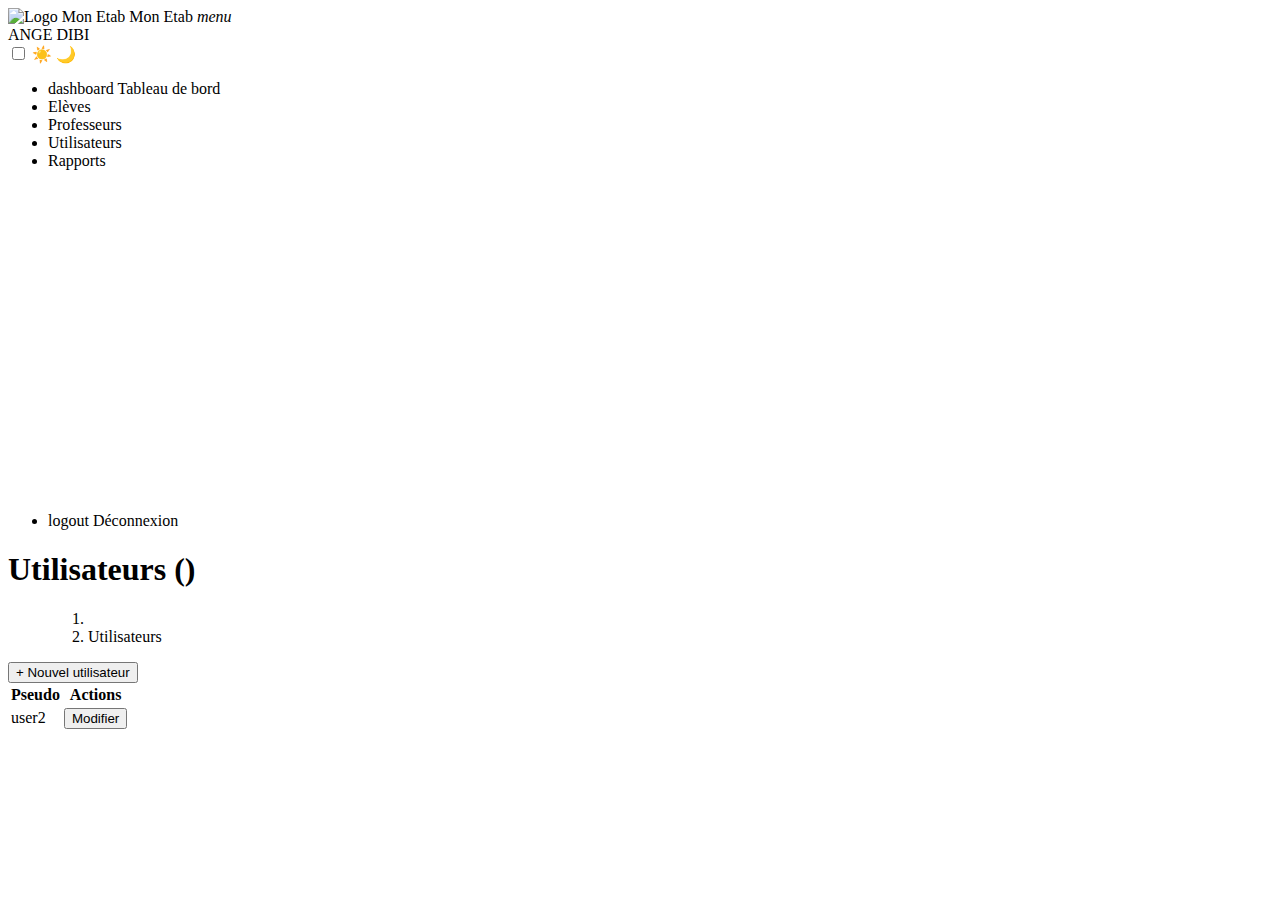
<file: target/classes/templates/users/list.html>
<!DOCTYPE html>
<html lang="fr"
      xmlns="http://www.w3.org/1999/xhtml"
      xmlns:th="http://www.thymeleaf.org">

<head th:insert="~{fragments/fragment :: head}"></head>

<body>

<header id="header" class="header fixed-top d-flex align-items-center">

    <div class="d-flex align-items-center justify-content-between">
        <a th:href="@{home}" class="logo d-flex align-items-center">
            <img th:src="@{img/logo.png}" alt="Logo Mon Etab">
            <span class="d-none d-lg-block">  Mon Etab</span>
        </a>
        <i class="toggle-sidebar-btn"><span class="material-icons">menu</span></i>
    </div>

    <a class="nav-link nav-profile d-flex align-items-center pe-0" >
        <span class="d-none d-md-block ps-2">ANGE DIBI</span>
    </a>

    <div class="toggle-container">
        <input type="checkbox" id="toggle-switch" class="toggle-switch">
        <label for="toggle-switch" class="toggle-label">
            <span class="toggle-icon sun">☀️</span>
            <span class="toggle-icon moon">🌙</span>
        </label>
    </div>

</header>




<aside id="sidebar" class="sidebar">

    <ul class="sidebar-nav" id="sidebar-nav">

        <li class="nav-item">
            <a class="nav-link collapsed" th:href="@{home}">
                <span class="material-icons">dashboard</span>
                </i><span>Tableau de bord </span>
            </a>
        </li>

        <li class="nav-item">
            <a  class="nav-link collapsed" th:href="@{students}">
                <i class="fas fa-user-graduate "></i>
                <span>Elèves</span>
            </a>
        </li>

        <li class="nav-item">
            <a class="nav-link collapsed" th:href="@{teachers}">
                <i class="fas fa-chalkboard-teacher"></i><span>Professeurs</span>
            </a>
        </li>

        <li class="nav-item">
            <a class="nav-link ">
                <i class="fas fa-users"></i><span>Utilisateurs</span>
            </a>
        </li>

        <li class="nav-item">
            <a class="nav-link collapsed" th:href="reports">
                <i class="fas fa-file-alt"></i><span>Rapports</span>
            </a>
        </li>

        <br/><br/><br/><br/><br/><br/><br/><br/><br/><br/><br/><br/><br/><br/><br/><br/><br/><br/><br/>

        <li class="nav-item">
            <div class="logout">
                <a class="nav-link " th:href="@{/}">
                    <span class="material-icons">logout</span>
                    <span>Déconnexion</span>
                </a>
            </div>
        </li>
    </ul>
</aside>

<main id="main" class="main">

    <div class="pagetitle">
        <h1>Utilisateurs (<span th:text="${users.size()}"></span>)</h1>
    </div>

    <div class="pagetitle">
        <nav>
            <ol class="breadcrumb">

                <nav>
                    <ol class="breadcrumb">
                        <li class="breadcrumb-item"><a th:href="@{home}"><i class="bi bi-house-door"></i></a></li>
                        <li class="breadcrumb-item active">Utilisateurs</li>
                    </ol>
                </nav>

            </ol>
        </nav>
    </div>

    <div class="containertable">

        <main>
            <button  class="boutonajout"><span><a th:href="@{/users/add}"> + Nouvel utilisateur</a></span>
            </button>

            <table>
                <thead class="table-dark">
                <tr>
                    <th>Pseudo</th>
                    <th>Actions</th>
                </tr>
                </thead>
                <tbody>

                <tr th:each="user:${users}">
                    <td th:text="${user.getPseudo}">user2</td>

                    <td>
                        <button  class="boutonaction1">
                            <span>
                                <a th:href="@{/users/{id}(id=${user.id})}">Modifier</a>
                            </span>
                        </button>
                    </td>
                </tr>
                </tbody>
            </table>
        </main>
    </div>
</main>

<a href="#" class="back-to-top d-flex align-items-center justify-content-center"><i class="bi bi-arrow-up-short"></i></a>

<th:block th:insert="~{fragments/fragment :: js}"></th:block>

</body>
</html>
</file>
